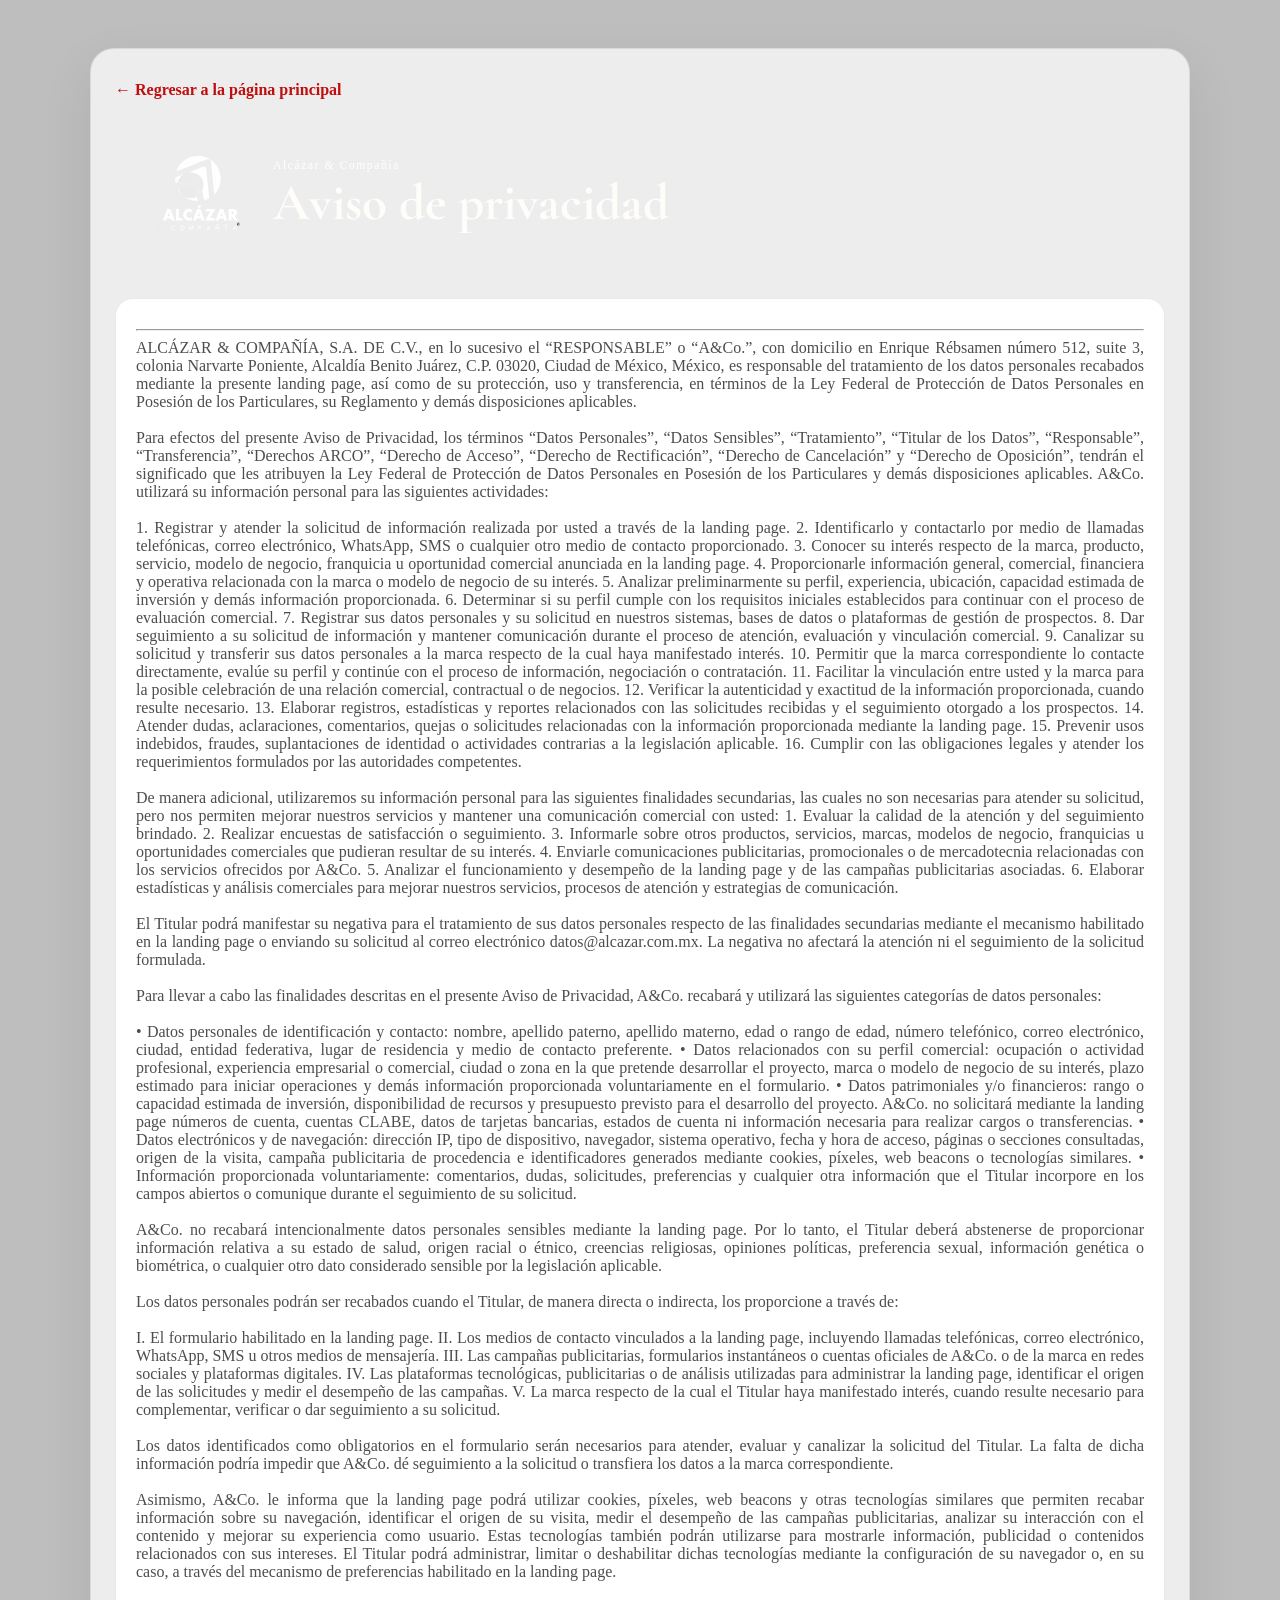
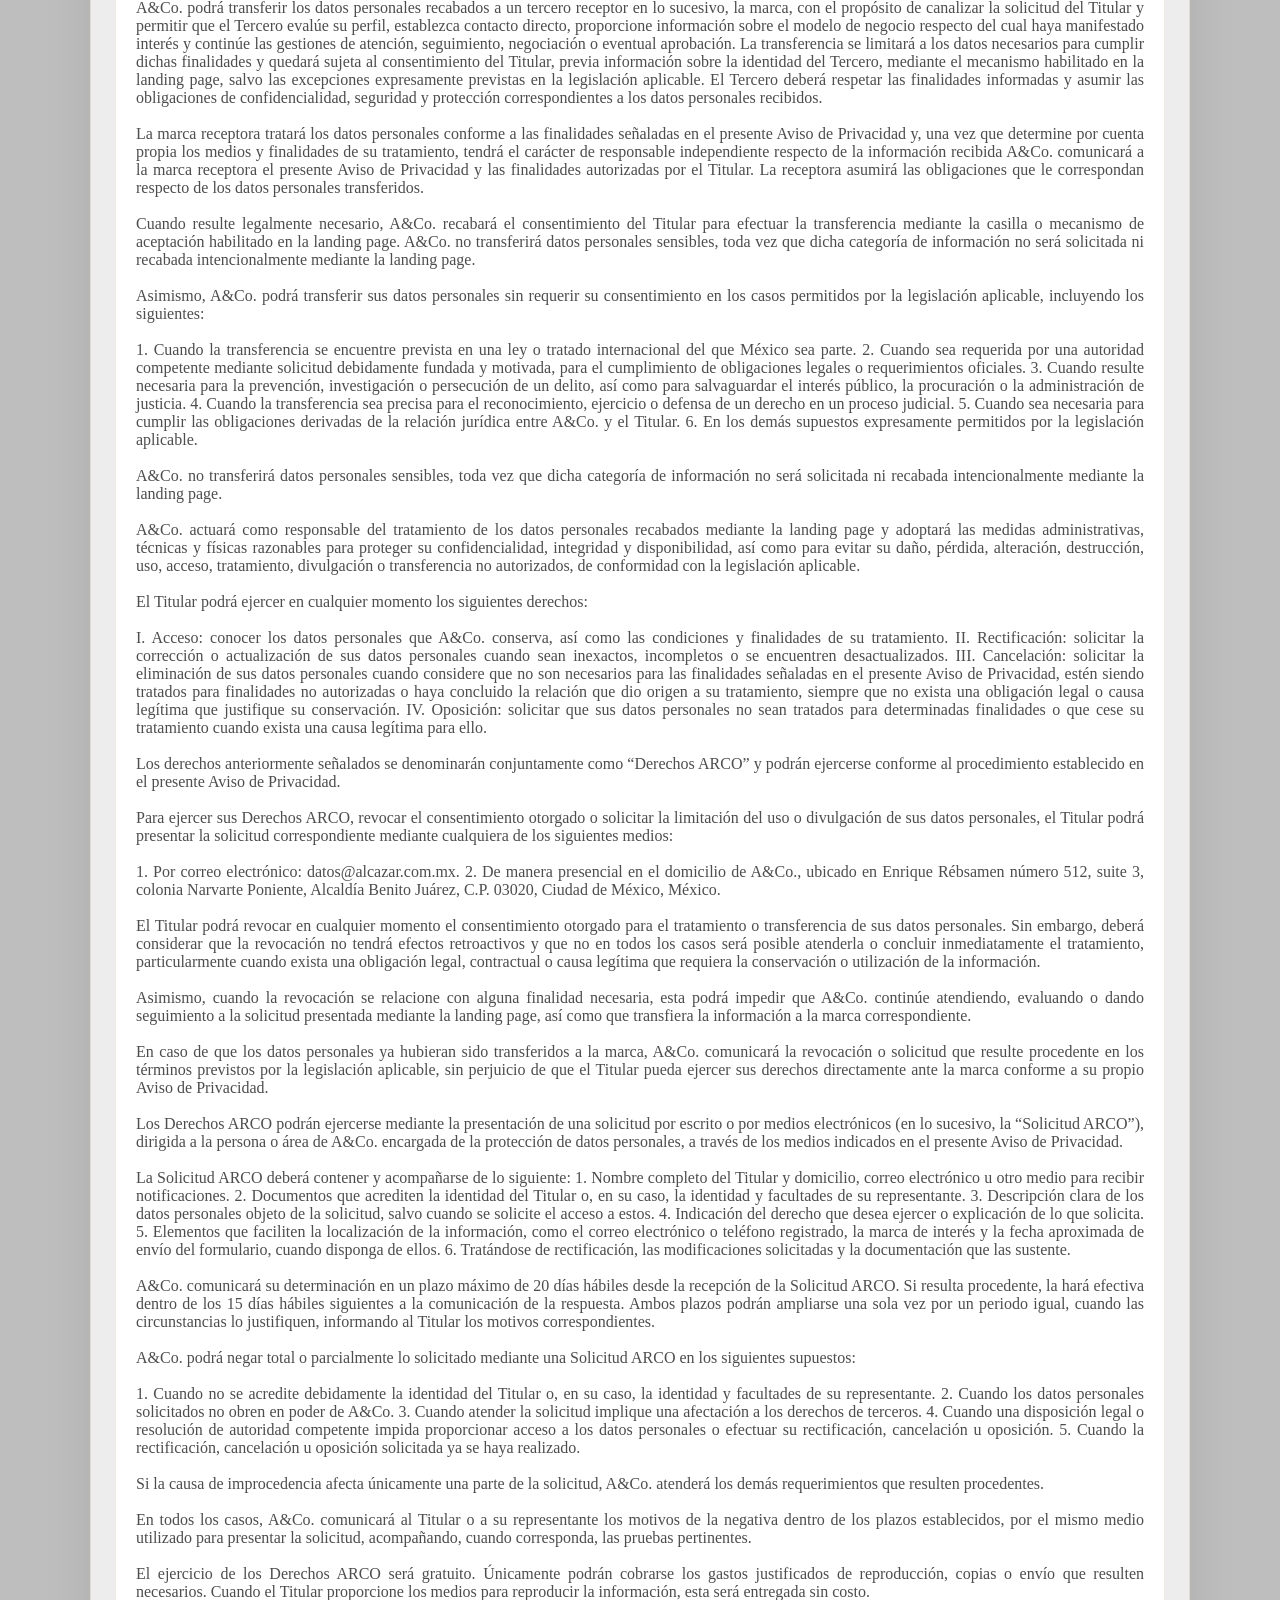
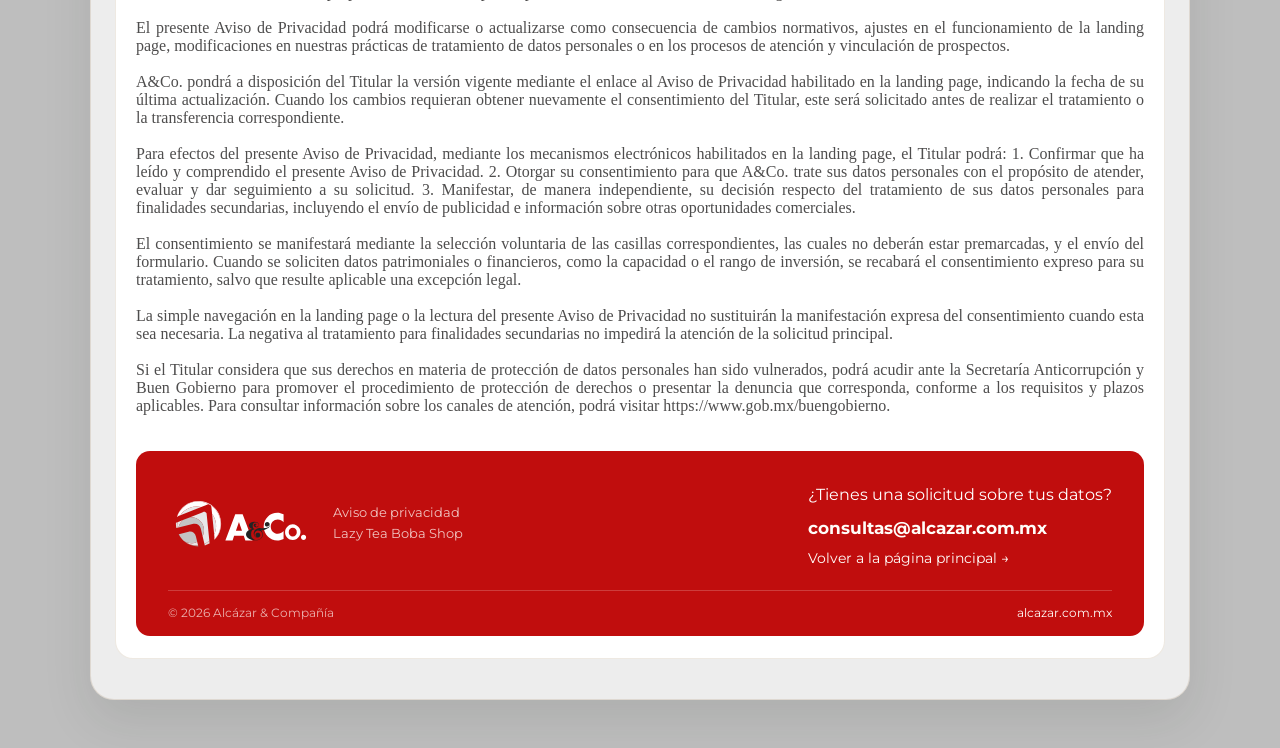
<file: aviso-privacidad.html>
<!DOCTYPE html>
<html lang="es">
  <head>
    <meta charset="UTF-8" />
    <meta name="viewport" content="width=device-width, initial-scale=1.0" />
    <title>Aviso de privacidad | Lazy Tea Boba Shop</title>
    <link rel="preconnect" href="https://fonts.googleapis.com" />
    <link rel="preconnect" href="https://fonts.gstatic.com" crossorigin />
    <link
      href="https://fonts.googleapis.com/css2?family=Cormorant+Garamond:ital,wght@0,300..700;1,300..700&family=Playfair+Display:ital,wght@0,400..900;1,400..900&display=swap"
      rel="stylesheet"
    />
    <link rel="preconnect" href="https://fonts.googleapis.com">
<link rel="preconnect" href="https://fonts.gstatic.com" crossorigin>
<link href="https://fonts.googleapis.com/css2?family=Montserrat:ital,wght@0,100..900;1,100..900&display=swap" rel="stylesheet">
    <link rel="stylesheet" href="./styles/blocks/aviso-privacidad.css" />
  </head>
  <body class="privacidad__body">
    <main class="privacidad">
      <div class="privacidad__container">
        <a class="privacidad__back" href="./index.html">← Regresar a la página principal</a>

        <header class="privacidad__header">
          <img
            class="privacidad__logo"
            src="./assets/icon/Logo Alcazar Blanco.svg"
            alt="Lazy Tea Boba Shop"
          />
          <div>
            <p class="privacidad__eyebrow">Alcázar & Compañía</p>
            <h1 class="privacidad__title">Aviso de privacidad</h1>
          </div>
        </header>

        <div class="privacidad__content">
          <section class="privacidad__section">
            <hr>
            ALCÁZAR & COMPAÑÍA, S.A. DE C.V., en lo sucesivo el “RESPONSABLE” o “A&Co.”, con domicilio en Enrique Rébsamen número 512, suite 3, colonia Narvarte Poniente, Alcaldía Benito Juárez, C.P. 03020, Ciudad de México, México, es responsable del tratamiento de los datos personales recabados mediante la presente landing page, así como de su protección, uso y transferencia, en términos de la Ley Federal de Protección de Datos Personales en Posesión de los Particulares, su Reglamento y demás disposiciones aplicables. <br><br>
            Para efectos del presente Aviso de Privacidad, los términos “Datos Personales”, “Datos Sensibles”, “Tratamiento”, “Titular de los Datos”, “Responsable”, “Transferencia”, “Derechos ARCO”, “Derecho de Acceso”, “Derecho de Rectificación”, “Derecho de Cancelación” y “Derecho de Oposición”, tendrán el significado que les atribuyen la Ley Federal de Protección de Datos Personales en Posesión de los Particulares y demás disposiciones aplicables.

A&Co. utilizará su información personal para las siguientes actividades:
<br><br>
1.	Registrar y atender la solicitud de información realizada por usted a través de la landing page. 
2.	Identificarlo y contactarlo por medio de llamadas telefónicas, correo electrónico, WhatsApp, SMS o cualquier otro medio de contacto proporcionado. 
3.	Conocer su interés respecto de la marca, producto, servicio, modelo de negocio, franquicia u oportunidad comercial anunciada en la landing page. 
4.	Proporcionarle información general, comercial, financiera y operativa relacionada con la marca o modelo de negocio de su interés. 
5.	Analizar preliminarmente su perfil, experiencia, ubicación, capacidad estimada de inversión y demás información proporcionada. 
6.	Determinar si su perfil cumple con los requisitos iniciales establecidos para continuar con el proceso de evaluación comercial. 
7.	Registrar sus datos personales y su solicitud en nuestros sistemas, bases de datos o plataformas de gestión de prospectos. 
8.	Dar seguimiento a su solicitud de información y mantener comunicación durante el proceso de atención, evaluación y vinculación comercial. 
9.	Canalizar su solicitud y transferir sus datos personales a la marca respecto de la cual haya manifestado interés. 
10.	Permitir que la marca correspondiente lo contacte directamente, evalúe su perfil y continúe con el proceso de información, negociación o contratación. 
11.	Facilitar la vinculación entre usted y la marca para la posible celebración de una relación comercial, contractual o de negocios. 
12.	Verificar la autenticidad y exactitud de la información proporcionada, cuando resulte necesario. 
13.	Elaborar registros, estadísticas y reportes relacionados con las solicitudes recibidas y el seguimiento otorgado a los prospectos. 
14.	Atender dudas, aclaraciones, comentarios, quejas o solicitudes relacionadas con la información proporcionada mediante la landing page. 
15.	Prevenir usos indebidos, fraudes, suplantaciones de identidad o actividades contrarias a la legislación aplicable. 
16.	Cumplir con las obligaciones legales y atender los requerimientos formulados por las autoridades competentes.
<br><br>
De manera adicional, utilizaremos su información personal para las siguientes finalidades secundarias, las cuales no son necesarias para atender su solicitud, pero nos permiten mejorar nuestros servicios y mantener una comunicación comercial con usted:
1.	Evaluar la calidad de la atención y del seguimiento brindado. 
2.	Realizar encuestas de satisfacción o seguimiento. 
3.	Informarle sobre otros productos, servicios, marcas, modelos de negocio, franquicias u oportunidades comerciales que pudieran resultar de su interés. 
4.	Enviarle comunicaciones publicitarias, promocionales o de mercadotecnia relacionadas con los servicios ofrecidos por A&Co. 
5.	Analizar el funcionamiento y desempeño de la landing page y de las campañas publicitarias asociadas. 
6.	Elaborar estadísticas y análisis comerciales para mejorar nuestros servicios, procesos de atención y estrategias de comunicación. 
<br><br>
El Titular podrá manifestar su negativa para el tratamiento de sus datos personales respecto de las finalidades secundarias mediante el mecanismo habilitado en la landing page o enviando su solicitud al correo electrónico datos@alcazar.com.mx. La negativa no afectará la atención ni el seguimiento de la solicitud formulada.
<br><br>
Para llevar a cabo las finalidades descritas en el presente Aviso de Privacidad, A&Co. recabará y utilizará las siguientes categorías de datos personales:
<br><br>
•	Datos personales de identificación y contacto: nombre, apellido paterno, apellido materno, edad o rango de edad, número telefónico, correo electrónico, ciudad, entidad federativa, lugar de residencia y medio de contacto preferente. 
•	Datos relacionados con su perfil comercial: ocupación o actividad profesional, experiencia empresarial o comercial, ciudad o zona en la que pretende desarrollar el proyecto, marca o modelo de negocio de su interés, plazo estimado para iniciar operaciones y demás información proporcionada voluntariamente en el formulario. 
•	Datos patrimoniales y/o financieros: rango o capacidad estimada de inversión, disponibilidad de recursos y presupuesto previsto para el desarrollo del proyecto. A&Co. no solicitará mediante la landing page números de cuenta, cuentas CLABE, datos de tarjetas bancarias, estados de cuenta ni información necesaria para realizar cargos o transferencias. 
•	Datos electrónicos y de navegación: dirección IP, tipo de dispositivo, navegador, sistema operativo, fecha y hora de acceso, páginas o secciones consultadas, origen de la visita, campaña publicitaria de procedencia e identificadores generados mediante cookies, píxeles, web beacons o tecnologías similares. 
•	Información proporcionada voluntariamente: comentarios, dudas, solicitudes, preferencias y cualquier otra información que el Titular incorpore en los campos abiertos o comunique durante el seguimiento de su solicitud. 
<br><br>
A&Co. no recabará intencionalmente datos personales sensibles mediante la landing page. Por lo tanto, el Titular deberá abstenerse de proporcionar información relativa a su estado de salud, origen racial o étnico, creencias religiosas, opiniones políticas, preferencia sexual, información genética o biométrica, o cualquier otro dato considerado sensible por la legislación aplicable.
<br><br>
Los datos personales podrán ser recabados cuando el Titular, de manera directa o indirecta, los proporcione a través de:
<br><br>
I.	El formulario habilitado en la landing page.
II.	Los medios de contacto vinculados a la landing page, incluyendo llamadas telefónicas, correo electrónico, WhatsApp, SMS u otros medios de mensajería.
III.	Las campañas publicitarias, formularios instantáneos o cuentas oficiales de A&Co. o de la marca en redes sociales y plataformas digitales.
IV.	Las plataformas tecnológicas, publicitarias o de análisis utilizadas para administrar la landing page, identificar el origen de las solicitudes y medir el desempeño de las campañas.
V.	La marca respecto de la cual el Titular haya manifestado interés, cuando resulte necesario para complementar, verificar o dar seguimiento a su solicitud.
<br><br>
Los datos identificados como obligatorios en el formulario serán necesarios para atender, evaluar y canalizar la solicitud del Titular. La falta de dicha información podría impedir que A&Co. dé seguimiento a la solicitud o transfiera los datos a la marca correspondiente.
<br><br>
Asimismo, A&Co. le informa que la landing page podrá utilizar cookies, píxeles, web beacons y otras tecnologías similares que permiten recabar información sobre su navegación, identificar el origen de su visita, medir el desempeño de las campañas publicitarias, analizar su interacción con el contenido y mejorar su experiencia como usuario. Estas tecnologías también podrán utilizarse para mostrarle información, publicidad o contenidos relacionados con sus intereses. El Titular podrá administrar, limitar o deshabilitar dichas tecnologías mediante la configuración de su navegador o, en su caso, a través del mecanismo de preferencias habilitado en la landing page.
<br><br>
A&Co. podrá transferir los datos personales recabados a un tercero receptor en lo sucesivo, la marca, con el propósito de canalizar la solicitud del Titular y permitir que el Tercero evalúe su perfil, establezca contacto directo, proporcione información sobre el modelo de negocio respecto del cual haya manifestado interés y continúe las gestiones de atención, seguimiento, negociación o eventual aprobación. La transferencia se limitará a los datos necesarios para cumplir dichas finalidades y quedará sujeta al consentimiento del Titular, previa información sobre la identidad del Tercero, mediante el mecanismo habilitado en la landing page, salvo las excepciones expresamente previstas en la legislación aplicable. El Tercero deberá respetar las finalidades informadas y asumir las obligaciones de confidencialidad, seguridad y protección correspondientes a los datos personales recibidos.
<br><br>
La marca receptora tratará los datos personales conforme a las finalidades señaladas en el presente Aviso de Privacidad y, una vez que determine por cuenta propia los medios y finalidades de su tratamiento, tendrá el carácter de responsable independiente respecto de la información recibida A&Co. comunicará a la marca receptora el presente Aviso de Privacidad y las finalidades autorizadas por el Titular. La receptora asumirá las obligaciones que le correspondan respecto de los datos personales transferidos.
<br><br>
Cuando resulte legalmente necesario, A&Co. recabará el consentimiento del Titular para efectuar la transferencia mediante la casilla o mecanismo de aceptación habilitado en la landing page. A&Co. no transferirá datos personales sensibles, toda vez que dicha categoría de información no será solicitada ni recabada intencionalmente mediante la landing page.
<br><br>
Asimismo, A&Co. podrá transferir sus datos personales sin requerir su consentimiento en los casos permitidos por la legislación aplicable, incluyendo los siguientes:
<br><br>
1.	Cuando la transferencia se encuentre prevista en una ley o tratado internacional del que México sea parte. 
2.	Cuando sea requerida por una autoridad competente mediante solicitud debidamente fundada y motivada, para el cumplimiento de obligaciones legales o requerimientos oficiales. 
3.	Cuando resulte necesaria para la prevención, investigación o persecución de un delito, así como para salvaguardar el interés público, la procuración o la administración de justicia. 
4.	Cuando la transferencia sea precisa para el reconocimiento, ejercicio o defensa de un derecho en un proceso judicial. 
5.	Cuando sea necesaria para cumplir las obligaciones derivadas de la relación jurídica entre A&Co. y el Titular. 
6.	En los demás supuestos expresamente permitidos por la legislación aplicable. 
<br><br>
A&Co. no transferirá datos personales sensibles, toda vez que dicha categoría de información no será solicitada ni recabada intencionalmente mediante la landing page.
<br><br>
A&Co. actuará como responsable del tratamiento de los datos personales recabados mediante la landing page y adoptará las medidas administrativas, técnicas y físicas razonables para proteger su confidencialidad, integridad y disponibilidad, así como para evitar su daño, pérdida, alteración, destrucción, uso, acceso, tratamiento, divulgación o transferencia no autorizados, de conformidad con la legislación aplicable.
<br><br>
El Titular podrá ejercer en cualquier momento los siguientes derechos:
<br><br>
I.	Acceso: conocer los datos personales que A&Co. conserva, así como las condiciones y finalidades de su tratamiento.
II.	Rectificación: solicitar la corrección o actualización de sus datos personales cuando sean inexactos, incompletos o se encuentren desactualizados.
III.	Cancelación: solicitar la eliminación de sus datos personales cuando considere que no son necesarios para las finalidades señaladas en el presente Aviso de Privacidad, estén siendo tratados para finalidades no autorizadas o haya concluido la relación que dio origen a su tratamiento, siempre que no exista una obligación legal o causa legítima que justifique su conservación.
IV.	Oposición: solicitar que sus datos personales no sean tratados para determinadas finalidades o que cese su tratamiento cuando exista una causa legítima para ello.
<br><br>
Los derechos anteriormente señalados se denominarán conjuntamente como “Derechos ARCO” y podrán ejercerse conforme al procedimiento establecido en el presente Aviso de Privacidad.
<br><br>
Para ejercer sus Derechos ARCO, revocar el consentimiento otorgado o solicitar la limitación del uso o divulgación de sus datos personales, el Titular podrá presentar la solicitud correspondiente mediante cualquiera de los siguientes medios:
<br><br>
1.	Por correo electrónico: datos@alcazar.com.mx. 
2.	De manera presencial en el domicilio de A&Co., ubicado en Enrique Rébsamen número 512, suite 3, colonia Narvarte Poniente, Alcaldía Benito Juárez, C.P. 03020, Ciudad de México, México. 
<br><br>
El Titular podrá revocar en cualquier momento el consentimiento otorgado para el tratamiento o transferencia de sus datos personales. Sin embargo, deberá considerar que la revocación no tendrá efectos retroactivos y que no en todos los casos será posible atenderla o concluir inmediatamente el tratamiento, particularmente cuando exista una obligación legal, contractual o causa legítima que requiera la conservación o utilización de la información.
<br><br>
Asimismo, cuando la revocación se relacione con alguna finalidad necesaria, esta podrá impedir que A&Co. continúe atendiendo, evaluando o dando seguimiento a la solicitud presentada mediante la landing page, así como que transfiera la información a la marca correspondiente.
<br><br>
En caso de que los datos personales ya hubieran sido transferidos a la marca, A&Co. comunicará la revocación o solicitud que resulte procedente en los términos previstos por la legislación aplicable, sin perjuicio de que el Titular pueda ejercer sus derechos directamente ante la marca conforme a su propio Aviso de Privacidad.
<br><br>
Los Derechos ARCO podrán ejercerse mediante la presentación de una solicitud por escrito o por medios electrónicos (en lo sucesivo, la “Solicitud ARCO”), dirigida a la persona o área de A&Co. encargada de la protección de datos personales, a través de los medios indicados en el presente Aviso de Privacidad.
<br><br>
La Solicitud ARCO deberá contener y acompañarse de lo siguiente:
1.	Nombre completo del Titular y domicilio, correo electrónico u otro medio para recibir notificaciones.
2.	Documentos que acrediten la identidad del Titular o, en su caso, la identidad y facultades de su representante.
3.	Descripción clara de los datos personales objeto de la solicitud, salvo cuando se solicite el acceso a estos.
4.	Indicación del derecho que desea ejercer o explicación de lo que solicita.
5.	Elementos que faciliten la localización de la información, como el correo electrónico o teléfono registrado, la marca de interés y la fecha aproximada de envío del formulario, cuando disponga de ellos.
6.	Tratándose de rectificación, las modificaciones solicitadas y la documentación que las sustente.
<br><br>
A&Co. comunicará su determinación en un plazo máximo de 20 días hábiles desde la recepción de la Solicitud ARCO. Si resulta procedente, la hará efectiva dentro de los 15 días hábiles siguientes a la comunicación de la respuesta. Ambos plazos podrán ampliarse una sola vez por un periodo igual, cuando las circunstancias lo justifiquen, informando al Titular los motivos correspondientes.
<br><br>
A&Co. podrá negar total o parcialmente lo solicitado mediante una Solicitud ARCO en los siguientes supuestos:
<br><br>
1.	Cuando no se acredite debidamente la identidad del Titular o, en su caso, la identidad y facultades de su representante.
2.	Cuando los datos personales solicitados no obren en poder de A&Co.
3.	Cuando atender la solicitud implique una afectación a los derechos de terceros.
4.	Cuando una disposición legal o resolución de autoridad competente impida proporcionar acceso a los datos personales o efectuar su rectificación, cancelación u oposición.
5.	Cuando la rectificación, cancelación u oposición solicitada ya se haya realizado.
<br><br>
Si la causa de improcedencia afecta únicamente una parte de la solicitud, A&Co. atenderá los demás requerimientos que resulten procedentes.
<br><br>
En todos los casos, A&Co. comunicará al Titular o a su representante los motivos de la negativa dentro de los plazos establecidos, por el mismo medio utilizado para presentar la solicitud, acompañando, cuando corresponda, las pruebas pertinentes.
<br><br>
El ejercicio de los Derechos ARCO será gratuito. Únicamente podrán cobrarse los gastos justificados de reproducción, copias o envío que resulten necesarios. Cuando el Titular proporcione los medios para reproducir la información, esta será entregada sin costo.
<br><br>
El presente Aviso de Privacidad podrá modificarse o actualizarse como consecuencia de cambios normativos, ajustes en el funcionamiento de la landing page, modificaciones en nuestras prácticas de tratamiento de datos personales o en los procesos de atención y vinculación de prospectos.
<br><br>
A&Co. pondrá a disposición del Titular la versión vigente mediante el enlace al Aviso de Privacidad habilitado en la landing page, indicando la fecha de su última actualización. Cuando los cambios requieran obtener nuevamente el consentimiento del Titular, este será solicitado antes de realizar el tratamiento o la transferencia correspondiente.
<br><br>
Para efectos del presente Aviso de Privacidad, mediante los mecanismos electrónicos habilitados en la landing page, el Titular podrá:
1.	Confirmar que ha leído y comprendido el presente Aviso de Privacidad.
2.	Otorgar su consentimiento para que A&Co. trate sus datos personales con el propósito de atender, evaluar y dar seguimiento a su solicitud.
3.	Manifestar, de manera independiente, su decisión respecto del tratamiento de sus datos personales para finalidades secundarias, incluyendo el envío de publicidad e información sobre otras oportunidades comerciales.
<br><br>
El consentimiento se manifestará mediante la selección voluntaria de las casillas correspondientes, las cuales no deberán estar premarcadas, y el envío del formulario. Cuando se soliciten datos patrimoniales o financieros, como la capacidad o el rango de inversión, se recabará el consentimiento expreso para su tratamiento, salvo que resulte aplicable una excepción legal.
<br><br>
La simple navegación en la landing page o la lectura del presente Aviso de Privacidad no sustituirán la manifestación expresa del consentimiento cuando esta sea necesaria. La negativa al tratamiento para finalidades secundarias no impedirá la atención de la solicitud principal.
<br><br>
 Si el Titular considera que sus derechos en materia de protección de datos personales han sido vulnerados, podrá acudir ante la Secretaría Anticorrupción y Buen Gobierno para promover el procedimiento de protección de derechos o presentar la denuncia que corresponda, conforme a los requisitos y plazos aplicables. Para consultar información sobre los canales de atención, podrá visitar https://www.gob.mx/buengobierno.
            <footer class="privacidad__footer">
              <div class="privacidad__footer-main">
                <div class="privacidad__footer-brand">
                  <img
                    class="privacidad__footer-logo"
                    src="./assets/icon/Logo Alcazar Siglas.svg"
                    alt="Alcázar & Compañía"
                  />
                  <p>Aviso de privacidad<br />Lazy Tea Boba Shop</p>
                </div>
                <div class="privacidad__footer-contact">
                  <p class="privacidad__footer-label">¿Tienes una solicitud sobre tus datos?</p>
                  <a href="mailto:datos@alcazar.com.mx">consultas@alcazar.com.mx</a>
                  <a class="privacidad__footer-back" href="./index.html">Volver a la página principal <span aria-hidden="true">→</span></a>
                </div>
              </div>
              <div class="privacidad__footer-bottom">
                <span>© 2026 Alcázar &amp; Compañía</span>
                <a href="https://alcazar.com.mx" target="_blank" rel="noopener noreferrer">alcazar.com.mx</a>
              </div>
            </footer>
          </section>
        </div>
      </div>
    </main>
  </body>
</html>
</file>
<file: styles/blocks/aviso-privacidad.css>
:root {
  --color-primary: #a18361;
  --color-secondary: #d7d0c7;
  --color-bg: #f0ebdf;
  --color-items: #d8d7ce;
  --color-text-first: #4e4d4d;
  --color-text-second: #2f5122;
  --color-dark: #1a2618;
  --color-white: #fffdf9;
  --font-title: "Cormorant Garamond", Helvetica;
}

* {
  box-sizing: border-box;
}

.privacidad__body {
  margin: 0;
  background-color: rgb(190, 190, 190);
  color: var(--color-text-first);
  font-family: var(--font-principal);
}

.privacidad {
  min-height: 100vh;
  padding: 48px 20px;
}

.privacidad__container {
  max-width: 1100px;
  margin: 0 auto;
  background: rgba(255, 255, 255, 0.72);
  border: 1px solid rgba(161, 131, 97, 0.2);
  box-shadow: 0 20px 50px rgba(31, 39, 27, 0.1);
  border-radius: 24px;
  padding: 32px 24px 40px;
  backdrop-filter: blur(6px);
}

.privacidad__header {
  display: flex;
  align-items: center;
  gap: 20px;
  background: linear-gradient(135deg,  #c00d0d 100%), #ff0000 50%;
  border-radius: 20px;
  padding: 24px 28px;
  margin-bottom: 28px;
}

.privacidad__logo {
  width: 110px;
  height: auto;
  filter: brightness(1.2);
}

.privacidad__eyebrow {
  margin: 0 0 8px;
  letter-spacing: 0.14em;
  font-size: 0.72rem;
  color: rgb(255, 255, 255);
}

.privacidad__title {
  margin: 0;
  color: var(--color-white);
  font-family: var(--font-title);
  font-size: clamp(2.5rem, 4vw, 4rem);
  line-height: 0.95;
}

.privacidad__back {
  display: inline-block;
  margin-bottom: 18px;
  text-decoration: none;
  color: #c00d0d;
  font-weight: 600;
}

.privacidad__content {
  display: grid;
  gap: 18px;
}

.privacidad__section {
  background: rgb(255, 255, 255);
  border-radius: 18px;
  padding: 22px 20px;
  border: 1px solid rgba(161, 131, 97, 0.18);
  text-align: justify;
}

.privacidad__section h2 {
  margin: 0 0 12px;
  color: black;
  font-family: sans-serif;
  font-size: clamp(1.8rem, 3vw, 2.5rem);
}

.privacidad__section p,
.privacidad__section li {
  font-size: 1rem;
  line-height: 1.8;
  color: white;
  text-align: justify;
}

.privacidad__section ul {
  margin: 0;
  padding-left: 1.5rem;
}

.privacidad__section strong {
  color: var(--color-text-second);
}

.privacidad__note {
  margin-top: 10px;
  padding: 16px 18px;
  border-left: 4px solid var(--color-primary);
  background: rgba(161, 131, 97, 0.08);
  border-radius: 0 12px 12px 0;
}

.privacidad__footer {
  margin-top: 36px;
  padding: 30px 32px 16px;
  border-radius: 14px;
  background: #c00d0d;
  color: var(--color-white);
  font-family: Montserrat, sans-serif;
}

.privacidad__footer-main {
  display: flex;
  align-items: center;
  justify-content: space-between;
  gap: 32px;
  padding-bottom: 24px;
}

.privacidad__footer-brand {
  display: flex;
  align-items: center;
  gap: 20px;
}

.privacidad__footer-logo {
  width: 145px;
  height: 72px;
  object-fit: contain;
}

.privacidad__footer-brand p {
  margin: 0;
  color: rgba(255, 253, 249, 0.76);
  font-size: 0.84rem;
  line-height: 1.6;
}

.privacidad__footer-contact {
  display: flex;
  flex-direction: column;
  align-items: flex-start;
  gap: 8px;
}

.privacidad__footer-label {
  margin: 0;
  color: rgba(255, 253, 249, 0.72);
  font-size: 0.78rem;
}


.privacidad__footer-contact a,
.privacidad__footer-bottom a {
  color: var(--color-white);
  text-decoration: none;
}

.privacidad__footer-contact > a:first-of-type {
  font-size: 1.05rem;
  font-weight: 700;
}

.privacidad__footer-back {
  margin-top: 4px;
  font-size: 0.86rem;
}

.privacidad__footer-contact a:hover,
.privacidad__footer-bottom a:hover {
  text-decoration: underline;
  text-underline-offset: 3px;
}

.privacidad__footer-bottom {
  display: flex;
  justify-content: space-between;
  gap: 16px;
  padding-top: 14px;
  border-top: 1px solid rgba(255, 253, 249, 0.2);
  color: rgba(255, 253, 249, 0.68);
  font-size: 0.76rem;
}

@media (max-width: 767px) {
  .privacidad {
    padding: 24px 14px;
  }

  .privacidad__container {
    padding: 16px 14px 20px;
    border-radius: 18px;
  }

  .privacidad__header {
    flex-direction: column;
    align-items: flex-start;
    padding: 20px 18px;
  }

  .privacidad__logo {
    width: 90px;
  }

  .privacidad__title {
    line-height: 1;
  }

  .privacidad__section {
    padding: 18px 14px;
  }

  .privacidad__footer {
    padding: 24px 18px 16px;
  }

  .privacidad__footer-main,
  .privacidad__footer-brand {
    align-items: flex-start;
    flex-direction: column;
  }

  .privacidad__footer-main {
    gap: 24px;
  }

  .privacidad__footer-logo {
    width: 132px;
  }

  .privacidad__footer-bottom {
    flex-direction: column;
    gap: 8px;
  }
}
</file>
